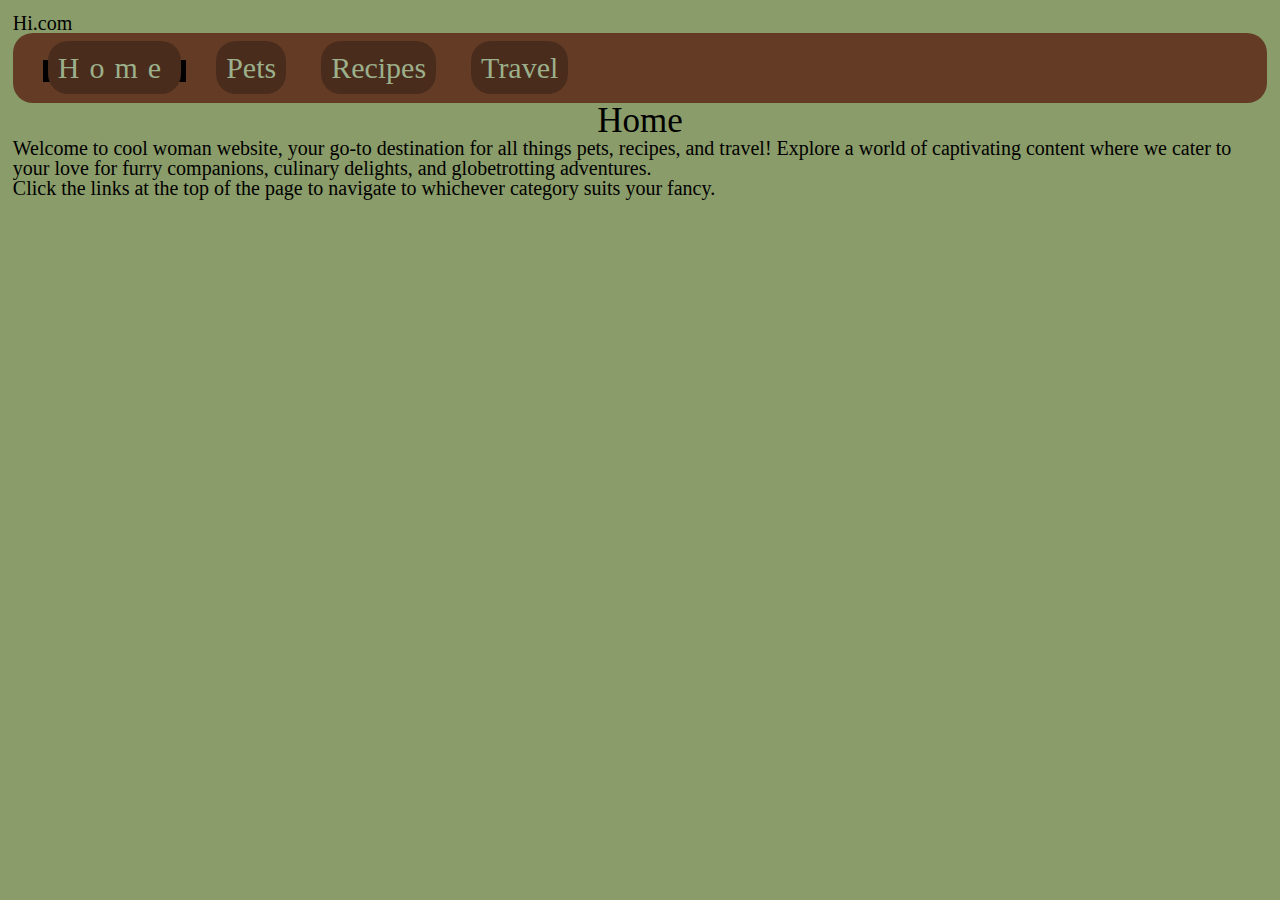
<file: index.html>
<!DOCTYPE html>
<html lang="en">
<head>
    <meta charset="UTF-8">
    <meta name="viewport" content="width=device-width, initial-scale=1.0">
    <title>Pets</title>
    <link rel="stylesheet" type="text/css" href="css/html5reset.css">
    <link rel="stylesheet" href="css/style.css">

</head>
<body>
    <header>
        <a class = "skip" href = "index.html#main">Skip to Main Content</a>
        <h1>Hi.com</h1>
        <nav>
            <ul class = "nav-list">
                <li class = "active"><a href = "index.html">Home</a></li>
                <li><a href = "pets.html">Pets</a></li>
                <li><a href = "recipes.html">Recipes</a></li>
                <li><a href = "travel.html">Travel</a></li>
            </ul>
        </nav>

    </header>
    <main>
        <h2>Home</h2>
        <div>
            <p>Welcome to <strong>cool woman website</strong>, your go-to destination for all things pets, recipes, and travel! Explore a world of captivating content where we cater to your love for furry companions, culinary delights, and globetrotting adventures. </p>

        </div>

        <div>
            <p>
                Click the links at the top of the page to navigate to whichever category suits your fancy.
            </p>
        </div>
    </main>
    
</body>
</html>
</file>
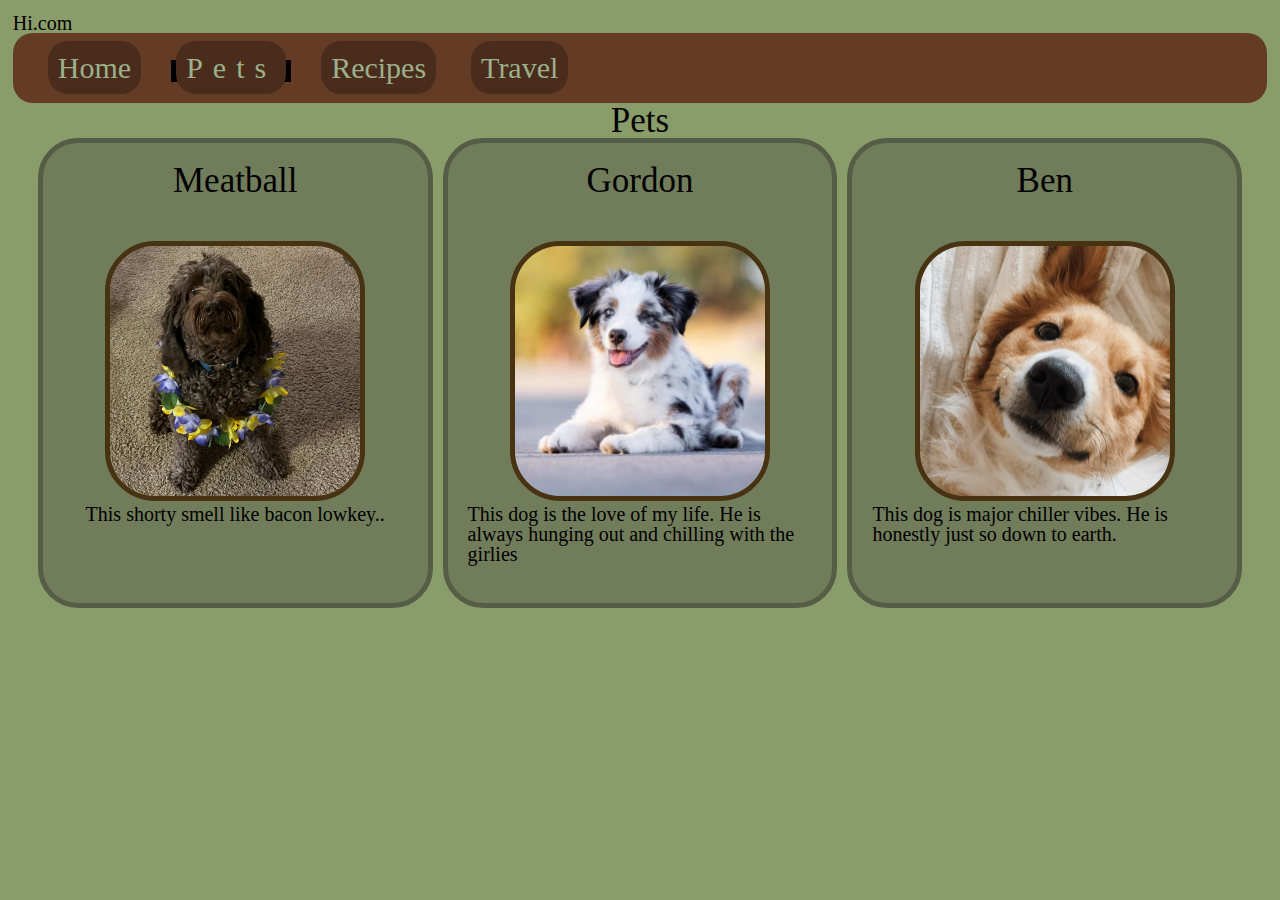
<file: pets.html>
<!DOCTYPE html>
<html lang="en">
<head>
    <meta charset="UTF-8">
    <meta name="viewport" content="width=device-width, initial-scale=1.0">
    <title>Pets</title>
    <link rel="stylesheet" type="text/css" href="css/html5reset.css">
    <link rel="stylesheet" href="css/style.css">
</head>
<body>
    <header>
        <a class = "skip" href = "pets.html#main">Skip to Main Content</a>
        <h1>Hi.com</h1>
        <nav>
            <ul class = "nav-list">
                <li><a href = "index.html">Home</a></li>
                <li class = "active"><a href = "pets.html">Pets</a></li>
                <li><a href = "recipes.html">Recipes</a></li>
                <li><a href = "travel.html">Travel</a></li>
            </ul>
        </nav>

    </header>
    <main>
        <h2>Pets</h2>

        <div class = "master-grid">

            <div class = "mini-grid">
                <div>
                    <h2>Meatball</h2>
                </div>
                <div>
                    <img class = "grid-img" src="images/bacon.jpg" width = "400" alt="Brown labradoodle wearing colorful lei">
                </div>
                    <p>This shorty smell like bacon lowkey..</p>
                <div>
                </div>
            </div>

            <div class = "mini-grid">
                <div>
                    <h2>Gordon</h2>
                </div>
                <div>
                    <img class = "grid-img" src="images/dog1.jpeg" width = "400" alt="White border collie sitting on pavement">
                </div>
                <div>
                    <p>This dog is the love of my life. He is always hunging out and chilling with the girlies</p>
                </div>
            </div>

            <div class = "mini-grid  final-elt">
                <div>
                    <h2>Ben</h2>
                </div>
                <div>
                    <img class = "grid-img" src="images/dog2.avif" width = "400" alt="Brown dog smiling up at the camera">
                </div>
                <div>
                    <p>This dog is major chiller vibes. He is honestly just so down to earth.</p>
                </div>

            </div>

        </div>

        
    </main>
    
</body>
</html>
</file>
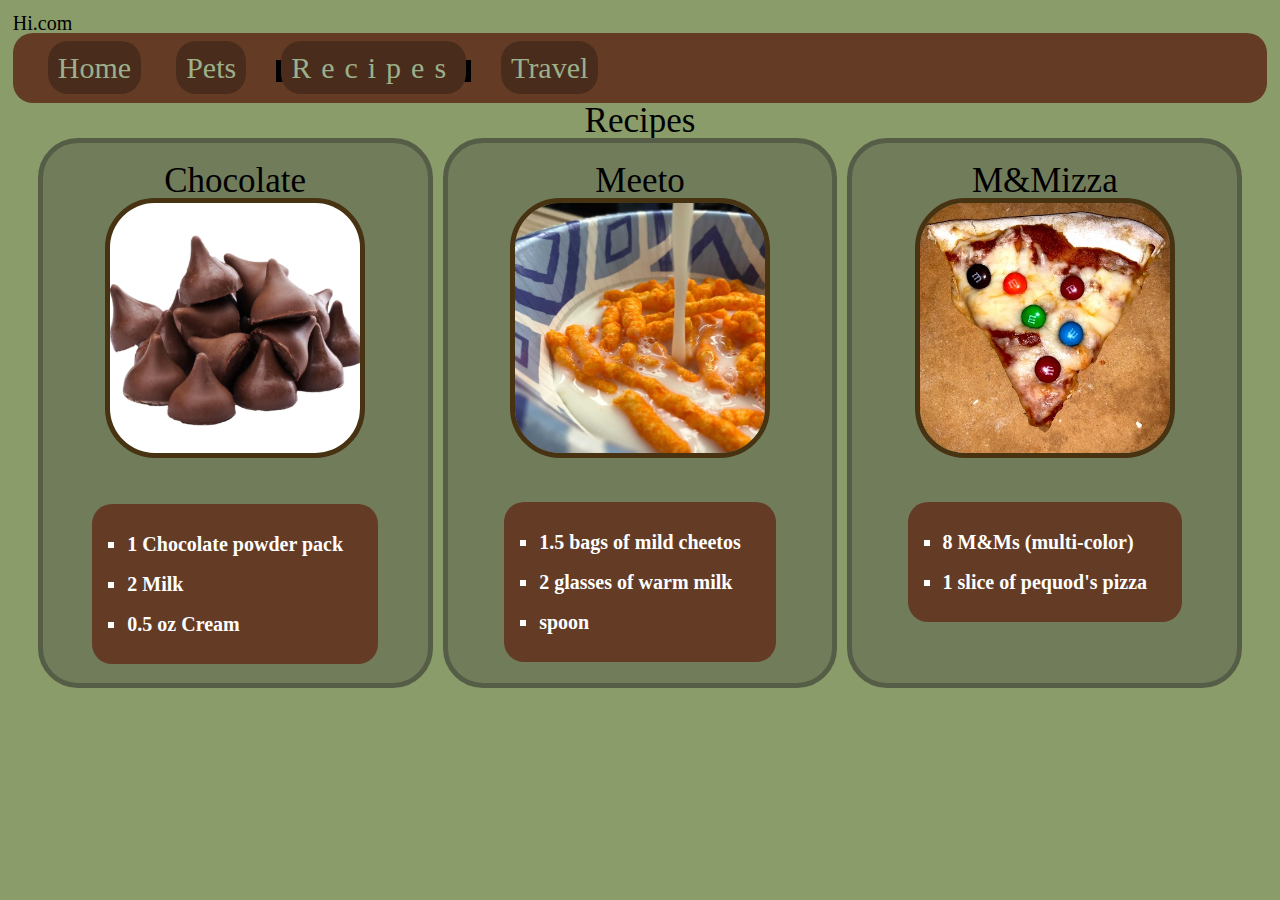
<file: recipes.html>
<!DOCTYPE html>
<html lang="en">
<head>
    <meta charset="UTF-8">
    <meta name="viewport" content="width=device-width, initial-scale=1.0">
    <title>Pets</title>
    <link rel="stylesheet" type="text/css" href="css/html5reset.css">
    <link rel="stylesheet" href="css/style.css">
</head>
<body>
    <header>
        <a class = "skip" href = "recipes.html#main">Skip to Main Content</a>
        <h1>Hi.com</h1>
        <nav>
            <ul class = "nav-list">
                <li><a href = "index.html">Home</a></li>
                <li><a href = "pets.html">Pets</a></li>
                <li class = active><a href = "recipes.html">Recipes</a></li>
                <li><a href = "travel.html">Travel</a></li>
            </ul>
        </nav>

    </header>
    <main>
        <h2>Recipes</h2>

        <div class = "master-grid">

            <div class = "mini-grid tall">
                <div>
                    <h2>Chocolate</h2>
                </div>
                <div>
                    <img class = "grid-img" src="images/double_chocolate_chips.png" alt="A collection of large chocolate chips">
                    
                </div>
                     
                <div>
                    <ul class = "ing-ul">
                        <li class = "ing-li">1 Chocolate powder pack</li>
                        <li class = "ing-li">2 Milk</li>
                        <li class = "ing-li">0.5 oz Cream</li>
                    </ul>  
                </div>
            </div>

            <div class = "mini-grid tall">
                <div>
                    <h2>Meeto</h2>
                </div>
                <div>
                    <img class = "grid-img" src="images/food2.jpg" width = "400" alt="Cheetos in a bowl of milk">
                </div>
                <div>
                    <ul class = "ing-ul">
                        <li class = "ing-li">1.5 bags of mild cheetos</li>
                        <li class = "ing-li">2 glasses of warm milk</li>
                        <li class = "ing-li">spoon</li>
                    </ul>    
                </div>
            </div>

            <div class = "mini-grid tall  final-elt">
                <div>
                    <h2>M&Mizza</h2>
                </div>
                <div>
                    <img class = "grid-img" src="images/food1.jpg" width = "400" alt="A pizza with m&ms scattered on top of it">
                </div>
                <div>
                    <ul class = "ing-ul">
                        <li class = "ing-li">8 M&Ms (multi-color)</li>
                        <li class = "ing-li">1 slice of pequod's pizza</li>
                    </ul>
                </div>

            </div>

        </div>

    </main>
    
</body>
</html>
</file>
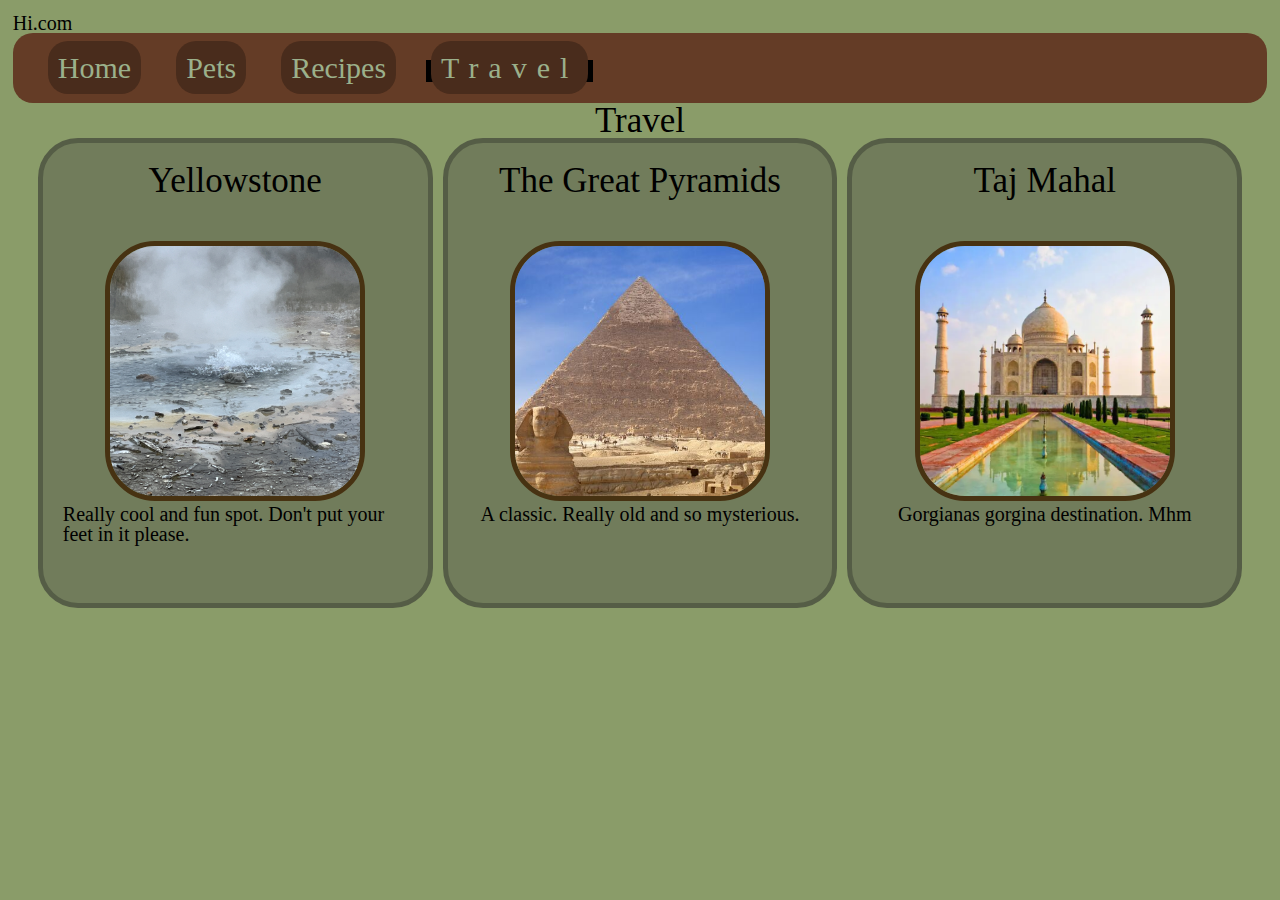
<file: travel.html>
<!DOCTYPE html>
<html lang="en">
<head>
    <meta charset="UTF-8">
    <meta name="viewport" content="width=device-width, initial-scale=1.0">
    <title>Pets</title>
    <link rel="stylesheet" type="text/css" href="css/html5reset.css">
    <link rel="stylesheet" href="css/style.css">
</head>
<body>
    <header>
        <a class = "skip" href = "travel.html#main">Skip to Main Content</a>
        <h1>Hi.com</h1>
        <nav>
            <ul class = "nav-list">
                <li><a href = "index.html">Home</a></li>
                <li><a href = "pets.html">Pets</a></li>
                <li><a href = "recipes.html">Recipes</a></li>
                <li class = "active"><a href = "travel.html">Travel</a></li>
            </ul>
        </nav>

    </header>
    <main>
        <h2>Travel</h2>

        <div class = "master-grid">

            <div class = "mini-grid">
                <div>
                    <h2>Yellowstone</h2>
                </div>
                <div>
                    <img class = "grid-img" src="images/yellowstone_cauldron.jpg" width = "400" alt="Steaming geyser in Yellowstone National Park">
                </div>
                    <p>Really cool and fun spot. Don't put your feet in it please.</p>
                <div>
                </div>
            </div>

            <div class = "mini-grid">
                <div>
                    <h2>The Great Pyramids</h2>
                </div>
                <div>
                    <img class = "grid-img" src="images/place1.jpg" width = "400" alt="The sphinx sitting with the great pyramids situated behind it">
                </div>
                <div>
                    <p>A classic. Really old and so mysterious.</p>
                </div>
            </div>

            <div class = "mini-grid final-elt">
                <div>
                    <h2>Taj Mahal</h2>
                </div>
                <div>
                    <img class = "grid-img" src="images/place2.webp" width = "400" alt="Taj mahal on a sunny day">
                </div>
                <div>
                    <p>Gorgianas gorgina destination. Mhm</p>
                </div>

            </div>

        </div>

    </main>
    
</body>
</html>
</file>
<file: css/style.css>
body{
    background-color: rgb(138, 156, 105);
    font-size: 20px;
    padding: 1%;
}

nav {
    width: 100%;
}

ul {
    list-style-type: none;
    background-color: rgb(100, 60, 38);
    padding: 20px;
    border-radius: 20px;
}

ul li {
    padding: 10px;
}

li {
    display: block;
    margin: 20px 10px;
}


li a{
    text-decoration: none;
    background-color: rgb(73, 44, 28);
    color: rgb(155, 176, 139);
    font-size: 30px;
    padding: 10px 25px;
    margin: 0px 5px;
    border-radius: 20px;
}

li a:hover{
    color: rgb(199, 212, 189);
    background-color: rgb(50, 30, 20);
    transition-property: background-color, color;
	transition-duration: 1s, 1s;
    transition-timing-function: linear;
}


h1 {
    color: black;
}

h2 {
    text-align: center;
    font-size: 35px;
    
}

.active {
    letter-spacing: 10px;
    color: rgb(73, 44, 28);
    background-color: black;
}


.pizz{
    color: lightcoral;
    background-color: black;
    border: dashed 5px rgb(71, 50, 18);
    width: 45px;
}

.skip{
    position: absolute;
    left: -1000px;
    color:rgb(71, 50, 18);
    background-color: yellow;
}

.skip:focus{
    left: 10px;
}

.master-grid{
    display: grid;
    gap: 10px 30px;
    grid-template-columns: 1fr;
    padding: 0px 25px;
    height: fit-content;
}

.mini-grid{
    display: grid;
    background-color: rgb(113, 124, 91);
    padding: 20px;
    grid-template-rows: 1fr 1fr 1fr;
    height: 420px;
    justify-items: center;
    border-radius: 40px;
    border: 5px rgb(85, 93, 70) solid;
}

.tall {
    height: 500px;
}

.grid-img{
    width: 250px;
    height: 250px;
    object-fit: cover;
    margin: auto;
    border-radius: 50px;
    border: 5px rgb(71, 50, 18) solid;
}

@media (prefers-reduced-motion: reduce){
    video{
        display: none;
    }
}

.ing-ul {
    color: rgb(255, 255, 255);
    font-size: 20px;
    padding: 10px 25px;
    margin: 15% 0%;
    border-radius: 20px;
    list-style-type: square;
    font-weight: bold;
}

.ing-li {
    display: list-item;
}

.mini-grid:hover{
    background-color: darkgreen;
    color: white;
    transition-property: background-color, color;
	transition-duration: 3s, 1s;
    transition-timing-function: linear;
}

@media (min-width: 650px){
    .master-grid{
        grid-template-columns: 1fr 1fr;
        gap: 5px 10px;
    }
    .final-elt{
        grid-column: -1/1;
    }
    .nav-list{
        text-align: center;
    }
    ul {
        padding: 40px 10px;
    }
    ul a{
        padding: 30px 5px;
    }    
    li {
        display: inline-block;
    }
}

@media (min-width: 1000px){
    li {
        display: inline;
    }
    .nav-list{
        text-align: left;
    }
    .master-grid {
        grid-template-columns: 1fr 1fr 1fr;
    }
    .final-elt{
        grid-row: 1;
        grid-column: 3;
    }
    ul li {
        padding: 0px;
    }
    ul{
        padding: 20px;
    }
    ul a {
        padding: 10px;
    }
}
</file>
